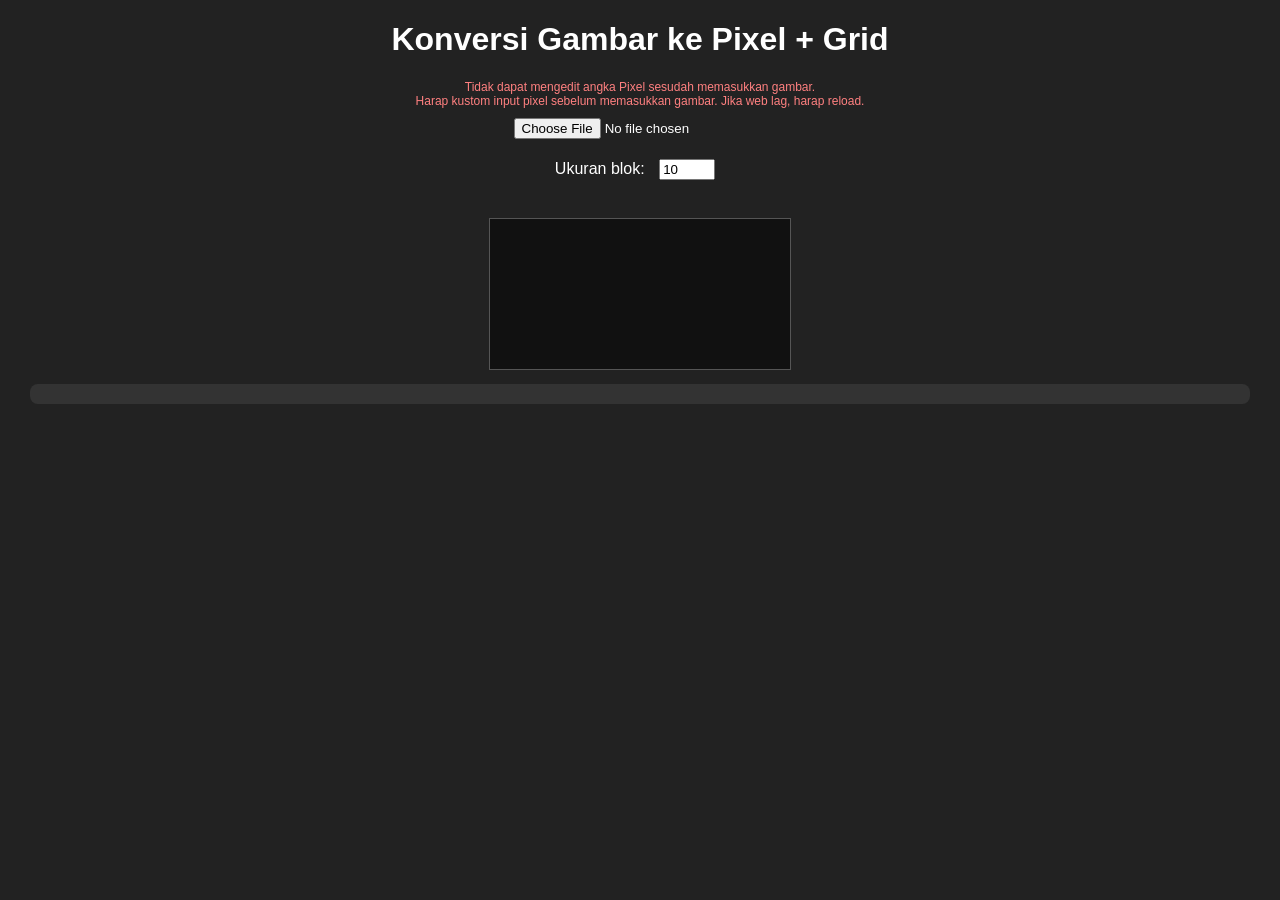
<file: imgxel/index.html>
<!DOCTYPE html>
<html lang="id">
<head>
<meta charset="UTF-8">
<meta name="viewport" content="width=device-width, initial-scale=1.0">
<title>Pixel Converter Lengkap</title>
<style>
  body { font-family: sans-serif; text-align: center; background: #222; color: #fff; }
  input, button { margin: 10px; }
  canvas { image-rendering: pixelated; border: 1px solid #555; max-width: 95%; margin-top: 10px; background:#111; }
  #info { margin-top: 10px; text-align:left; max-width:95%; margin:10px auto; background:#333; padding:10px; border-radius:8px; }
  .color-box{display:inline-block;width:12px;height:12px;margin-right:5px;vertical-align:middle;}
  #downloadBtn, #deleteBtn { background:#4CAF50; color:#fff; border:none; padding:8px 16px; cursor:pointer; border-radius:5px; }
  #downloadBtn:hover, #deleteBtn:hover { background:#45a049; }
  #warning {font-size:12px;color:#ff8080;margin-top:5px;}
</style>
</head>
<body>
  <h1>Konversi Gambar ke Pixel + Grid</h1>
  <div id="warning">
    Tidak dapat mengedit angka Pixel sesudah memasukkan gambar.<br>
    Harap kustom input pixel sebelum memasukkan gambar. Jika web lag, harap reload.
  </div>
  <input type="file" id="fileInput" accept="image/*"><br>
  <label>Ukuran blok: <input type="number" id="blockSize" value="10" min="2" max="100"></label>
  <br>
  <button id="downloadBtn" style="display:none;">Download Hasil Pixel</button>
  <button id="deleteBtn" style="display:none;background:#e74c3c;">Hapus Gambar</button>
  <br>
  <canvas id="canvas"></canvas>
  <div id="info"></div>

<script>
const fileInput = document.getElementById('fileInput');
const blockInput = document.getElementById('blockSize');
const canvas = document.getElementById('canvas');
const ctx = canvas.getContext('2d');
const infoDiv = document.getElementById('info');
const downloadBtn = document.getElementById('downloadBtn');
const deleteBtn = document.getElementById('deleteBtn');
let img = new Image();
let imageLoaded = false;

// Load gambar terakhir dari cookie
window.onload = function() {
  const cookies = document.cookie.split(';').map(c => c.trim());
  const lastImageCookie = cookies.find(c => c.startsWith('lastImage='));
  if (lastImageCookie) {
    const lastImage = decodeURIComponent(lastImageCookie.split('=')[1]);
    img.onload = () => { drawPixel(); downloadBtn.style.display='inline-block'; deleteBtn.style.display='inline-block'; imageLoaded = true; };
    img.src = lastImage;
  }
};

fileInput.addEventListener('change', e => {
  const file = e.target.files[0];
  if (!file) return;
  const reader = new FileReader();
  reader.onload = ev => {
    img.onload = () => {
      drawPixel();
      downloadBtn.style.display = 'inline-block';
      deleteBtn.style.display = 'inline-block';
      imageLoaded = true;
      document.cookie = "lastImage=" + encodeURIComponent(ev.target.result) + "; path=/";
    };
    img.src = ev.target.result;
  };
  reader.readAsDataURL(file);
});

// Nonaktifkan perubahan block size setelah gambar dimasukkan
blockInput.addEventListener('input', () => {
  if (imageLoaded) {
    alert("Tidak dapat mengedit ukuran pixel setelah gambar dimasukkan. Reload untuk mengubah.");
    blockInput.value = blockInput.getAttribute('data-old') || 10;
  } else {
    blockInput.setAttribute('data-old', blockInput.value);
  }
});

downloadBtn.addEventListener('click', () => {
  const link = document.createElement('a');
  link.download = 'hasil-pixel.png';
  link.href = canvas.toDataURL('image/png');
  link.click();
});

deleteBtn.addEventListener('click', () => {
  ctx.clearRect(0,0,canvas.width,canvas.height);
  canvas.width=0; canvas.height=0;
  infoDiv.innerHTML='';
  fileInput.value='';
  downloadBtn.style.display='none';
  deleteBtn.style.display='none';
  imageLoaded=false;
  document.cookie = "lastImage=; expires=Thu, 01 Jan 1970 00:00:00 UTC; path=/;";
});

function drawPixel() {
  if (!img.src) return;
  const blockSize = parseInt(blockInput.value) || 10;
  const cols = Math.ceil(img.width / blockSize);
  const rows = Math.ceil(img.height / blockSize);

  canvas.width = img.width + 60;
  canvas.height = img.height + 60;
  ctx.clearRect(0,0,canvas.width,canvas.height);
  ctx.fillStyle = '#111';
  ctx.fillRect(0,0,canvas.width,canvas.height);

  const offsetX = 50, offsetY = 20;
  const tempCanvas = document.createElement('canvas');
  const tempCtx = tempCanvas.getContext('2d');
  tempCanvas.width = cols; tempCanvas.height = rows;
  tempCtx.drawImage(img, 0, 0, cols, rows);
  ctx.imageSmoothingEnabled = false;
  ctx.drawImage(tempCanvas, 0, 0, cols, rows, offsetX, offsetY, cols*blockSize, rows*blockSize);

  // hitung warna blok
  const imageData = tempCtx.getImageData(0, 0, cols, rows).data;
  const colorCounts = {};
  for (let y = 0; y < rows; y++) {
    for (let x = 0; x < cols; x++) {
      const idx = (y * cols + x) * 4;
      const r = imageData[idx], g = imageData[idx+1], b = imageData[idx+2], a = imageData[idx+3];
      if (a===0) continue;
      const color = `rgb(${r},${g},${b})`;
      colorCounts[color] = (colorCounts[color]||0)+1;
    }
  }

  // gambar grid + penomoran
  ctx.strokeStyle = 'rgba(255,255,255,0.3)';
  ctx.font = "10px sans-serif";
  ctx.fillStyle = "#fff";
  for(let i=0;i<=cols;i++){
    const x = offsetX + i*blockSize;
    ctx.beginPath(); ctx.moveTo(x,offsetY); ctx.lineTo(x,offsetY+rows*blockSize); ctx.stroke();
    if(i<cols){
      const label = i;
      ctx.fillText(label, offsetX + i*blockSize + blockSize/2 - 4, offsetY - 5);
      ctx.fillText(label, offsetX + i*blockSize + blockSize/2 - 4, offsetY+rows*blockSize+15);
    }
  }
  for(let j=0;j<=rows;j++){
    const y = offsetY + j*blockSize;
    ctx.beginPath(); ctx.moveTo(offsetX,y); ctx.lineTo(offsetX+cols*blockSize,y); ctx.stroke();
    if(j<rows){
      const label = j;
      ctx.fillText(label, offsetX - 20, offsetY + j*blockSize + blockSize/2+3);
      ctx.fillText(label, offsetX+cols*blockSize+5, offsetY + j*blockSize + blockSize/2+3);
    }
  }

  // tampilkan info
  let html = `<p>Jumlah blok horizontal: ${cols}</p>`;
  html += `<p>Jumlah blok vertikal: ${rows}</p>`;
  html += `<p>Total blok: ${cols*rows}</p><h3>Jumlah blok per warna:</h3><ul>`;
  Object.entries(colorCounts).sort((a,b)=>b[1]-a[1]).forEach(([color,count])=>{
    html += `<li><span class="color-box" style="background:${color}"></span>${color}: ${count}</li>`;
  });
  html += `</ul>`;
  infoDiv.innerHTML = html;
}
</script>
</body>
</html>
</file>
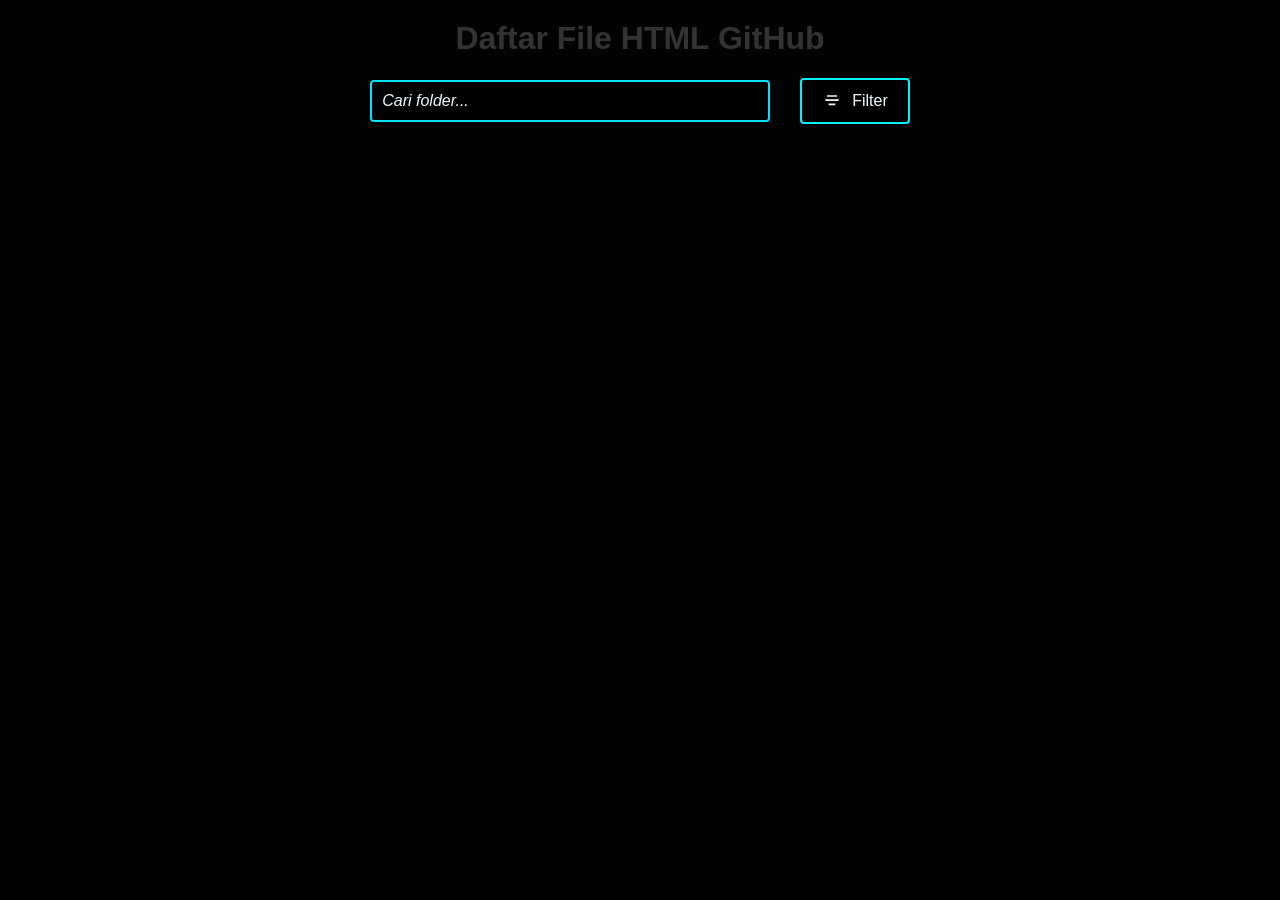
<file: public/index.html>
<!DOCTYPE html>
<html lang="id">
<head>
    <meta charset="UTF-8">
    <meta name="viewport" content="width=device-width, initial-scale=1.0">
    <title>Daftar FilNEWe HTML GitHub</title>
    <!-- Menyertakan file CSS -->
    <style>body {
            font-family: Arial, sans-serif;
            background-color: #030303;
            color: #333;
            margin: 0;
            padding: 0;
              height: 100%; /* Menjamin elemen berada dalam tampilan */
           }
           
           .spinner {
  border: 17px solid #00000000;
  border-radius: 50%;
  border-top: 17px solid #02d0db;
  width: 80px;
  height: 80px;
  animation: spin 0.5s linear infinite;
  margin: auto;
  position: absolute;
  top: 50%;
  left: 40%;
  transform: translate(-50%, -50%);
}

@keyframes spin {
  0% { transform: rotate(0deg); }
  100% { transform: rotate(360deg); }
}
           
           
       #background-container {
    position: fixed; /* Menempel pada viewport */
    top: 0;
    left: 0;
    width: 100vw; /* Menutupi seluruh lebar viewport */
    height: 100vh; /* Menutupi seluruh tinggi viewport */
    overflow: hidden; /* Mencegah blob keluar dari area ini */
    z-index: -1; /* Menempatkan blob di belakang konten utama */
}


#blob-wrapper {
    position: absolute;
    width: 100%;
    height: 100%;
    overflow: hidden; /* Mencegah blob keluar dari area ini */
}

           
           .blob {
    position: absolute;
    width: 500px;
    height: 500px;
    background: rgb(255, 0, 0);
    border-radius: 50%;
    filter: blur(40px);
    animation: move 15s infinite alternate ease-in-out, changeColor 10s infinite alternate ease-in-out;
    z-index: -1;
    overflow: hidden;
}

@keyframes move {
    0% { transform: translate(0, 0); }
    100% { transform: translate(80vw, 80vh); }
}

@keyframes changeColor {
    0% { background: rgb(255, 0, 0); }
    33% { background: rgb(0, 255, 0); }
    66% { background: rgb(0, 0, 255); }
    100% { background: rgb(255, 0, 0); }
}
           
        h1 {
            text-align: center;
            margin: 20px;
            color: #333;
        }
#search-container {
    text-align: center;
    margin: 20px;
    
    
}

#search-input::placeholder {
    color: #f0faff; /* Warna placeholder */
    font-style: italic; /* Gaya font miring untuk placeholder */
    opacity: 1; /* Pastikan opacity penuh untuk placeholder */
}

#search-input {
    padding: 10px;
    font-size: 16px;
    border: 1px solid #ccc;
    border-radius: 4px;
    width: 60%;
    max-width: 400px;
    box-sizing: border-box;
    transition: border-color 0.3s, box-shadow 0.3s;
    background-color: #000000; /* Ubah latar belakang di sini */
}

#search-form input[type="text"]:focus {
    border-color: #000000;
    box-shadow: 0 0 5px rgba(0, 123, 255, 0.5);
     background-color: #00e2ff;
    outline: 2px solid #000000;;
}

#search-form {
    display: flex;
    justify-content: center;
    align-items: center;
    gap: 10px;
    position: relative;
    
}

#search-form input[type="text"] {
  
    padding: 10px;
    font-size: 16px;
    border: 2px solid #00e2ff;
    border-radius: 4px;
    width: 60%;
    max-width: 400px; /* Batasi lebar maksimum input */
    box-sizing: border-box;
    transition: border-color 0.3s, box-shadow 0.3s;
}

#search-form input[type="text"]:focus {
    border-color: #03ff4a;
    box-shadow: 0 0 5px rgba(0, 123, 255, 0.5);
    outline: 2px solid #03ff4a;;
}
        #filter-container {
            display: flex;
            align-items: center;
            margin-top: 10px;
        }
        #filter-button {
            background-color: #000000;
            color: #f0faff;
            border: 2px solid #03f2ff;
            border-radius: 4px;
            padding: 11px 20px;
            font-size: 16px;
            cursor: pointer;
            display: flex;
            align-items: center;
            gap: 10px;
            margin-left: 20px; /* Menggeser ke kanan */
    margin-top: -9px;  /* Menggeser ke bawah */
        }
        #filter-button:hover {
            background-color: #03ffe66b;
        }
        #filter-button svg {
            width: 20px;
            height: 20px;
            fill: #f0faff;
        }
        #filter-container select {
            display: none; /* Hidden by default, shown when filter button is clicked */
            padding: 10px;
            font-size: 16px;
            border: 1px solid #ccc;
            border-radius: 4px;
            margin-left: 10px;
            margin-top: -9px;
        }
        #file-list {
            max-width: 1000px;
            margin: 20px auto;
            background-color: #ffffff00;
            padding: 20px;
            border-radius: 8px;
            box-shadow: 0 0 10px rgba(0, 0, 0, 0.1);
        }
        
        #category-filter {
    width: 200px; /* Lebar dropdown */
    padding: 10px; /* Jarak dalam */
    font-size: 16px; /* Ukuran font */
    background-color: #00000000; /* Warna latar belakang */
    color: #f0faff; /* Warna teks */
    border: 99px solid #03f2ff; /* Garis tepi dropdown */
    border-width: 1px !important;
    border-radius: 999px; /* Membuat sudut-sudutnya melengkung */
    appearance: none; /* Menghilangkan panah default di dropdown (untuk browser modern) */
    cursor: pointer; /* Menjadikan kursor pointer saat di hover */
    outline: none; /* Menghilangkan outline bawaan browser saat elemen aktif */
    text-align: center; /* Mengatur teks ke tengah secara horizontal */
    line-height: 1.5; /* Mengatur jarak antar-baris, membantu menempatkan teks secara vertikal */
    transition: background-color 0.3s ease, border-color 0.3s ease; /* Transisi halus saat hover */
    
}

/* Gaya saat di hover */
#category-filter:hover {
  
    background-color: #00000000; /* Warna latar saat di hover */
    border-color: #ff03f7; /* Warna garis tepi saat di hover */
}

/* Gaya saat elemen aktif */
#category-filter:focus {
  border-width: 1px; /* Ketebalan border */
    border-color: #03ff68; /* Warna garis tepi saat elemen dipilih */
    box-shadow: 0 0 5px rgba(247, 3, 255, 0.5); /* Efek bayangan */
}
        
        .file-item {
            margin-bottom: 20px;
            padding: 20px;
            background-color: #000;
            border: 2px solid #fff; /* Garis pinggir putih */
            width: 375px; /* Lebar kotak persegi */
            border-radius: 8px;
            height: 375px; /* Tinggi kotak persegi */
            box-sizing: border-box;
            color: #fff;
            display: flex;
            flex-direction: column;
            justify-content: center;
            align-items: center;
            text-align: center;
            overflow: hidden;
            text-decoration: none; /* Menghilangkan garis bawah */
        }
        .file-item a {
            text-decoration: none;
            color: #fff;
            font-size: 18px;
            display: block;
            white-space: nowrap;
            overflow: hidden;
            text-overflow: ellipsis;
        }
        .file-item p {
            color: #ccc;
            font-size: 14px;
            margin-top: 10px;
            height: 60px; /* Batasi tinggi deskripsi */
            overflow: hidden;
            text-overflow: ellipsis;
            text-decoration: none; /* Menghilangkan garis bawah */
        }</style>
</head>
<body>
  
  

    <h1>Daftar File HTML GitHub</h1>

    <div id="search-container">
        <div id="search-form">
            <input type="text" id="search-input" placeholder="Cari folder..." onkeyup="searchFiles()">
            <div id="filter-container">
                <button id="filter-button">
                    <svg xmlns="http://www.w3.org/2000/svg" viewBox="0 0 24 24"><path d="M16 17H8v-2h8v2zM20 12H4v-2h16v2zM18 7H6V5h12v2z"/></svg>
                    Filter
                </button>
                <select id="category-filter" onchange="filterByCategory()">
                    <option value="">Semua Kategori</option>
                </select>
            </div>
         </div>
          
    </div>

    <div id="file-list">
        <!-- Daftar folder dengan file index.html dan deskripsi akan ditampilkan di sini -->
        </div>
            
        <div id="background-container">
        <div id="blob-wrapper">
          </div>
          
          <div id="loading-spinner" style="display: none;">
  <!-- Animasi Loading atau Text -->
  <div class="spinner"></div>
</div>
          
    </div>

    <!-- Menyertakan file JavaScript -->
    <script>function _0xa788(_0x319c7d,_0xb401f8){_0x319c7d=_0x319c7d-0x95;var _0x4b55a9=_0x4b55();var _0xa78899=_0x4b55a9[_0x319c7d];return _0xa78899;}(function(_0x4055da,_0x5622db){var _0x4b2f40=_0xa788,_0x224296=_0x4055da();while(!![]){try{var _0x23b2e6=-parseInt(_0x4b2f40(0x96))/0x1*(-parseInt(_0x4b2f40(0x9d))/0x2)+parseInt(_0x4b2f40(0x9b))/0x3+-parseInt(_0x4b2f40(0xa0))/0x4+-parseInt(_0x4b2f40(0x95))/0x5+parseInt(_0x4b2f40(0xa4))/0x6*(-parseInt(_0x4b2f40(0xa2))/0x7)+parseInt(_0x4b2f40(0x98))/0x8+parseInt(_0x4b2f40(0xa3))/0x9;if(_0x23b2e6===_0x5622db)break;else _0x224296['push'](_0x224296['shift']());}catch(_0x43597c){_0x224296['push'](_0x224296['shift']());}}}(_0x4b55,0xe1bff),(function(){var _0x584134=_0xa788;function _0x219266(_0x62cb58){var _0x3f2e54=_0xa788;return _0x62cb58['split']('')[_0x3f2e54(0x99)]()[_0x3f2e54(0x9a)]('');}function _0x2b92d6(_0x339aa9){var _0x3838dd=_0xa788,_0x69ee3c=_0x339aa9[_0x3838dd(0x97)]()['replace'](/[^a-z]/g,'');return _0x69ee3c===_0x219266(_0x69ee3c);}var _0x4b7c91=['radar',_0x584134(0x9e),'level',_0x584134(0xa5)];_0x4b7c91[_0x584134(0x9f)](function(_0x544fb1){var _0x23ca26=_0x584134;console[_0x23ca26(0xa1)](_0x544fb1+_0x23ca26(0x9c),_0x2b92d6(_0x544fb1));});}()));function _0x4b55(){var _0x160e85=['hello','forEach','2569452rrCgcS','log','7AujUKk','13146210EJaPmm','9370200rMnHJM','world','7997810dRMgwd','9854Dyqwar','toLowerCase','12631304tcXsJI','reverse','join','4947831weaMBy','\x20is\x20palindrome:','8sLGmfe'];_0x4b55=function(){return _0x160e85;};return _0x4b55();}</script>
        </body>
</html>
</file>
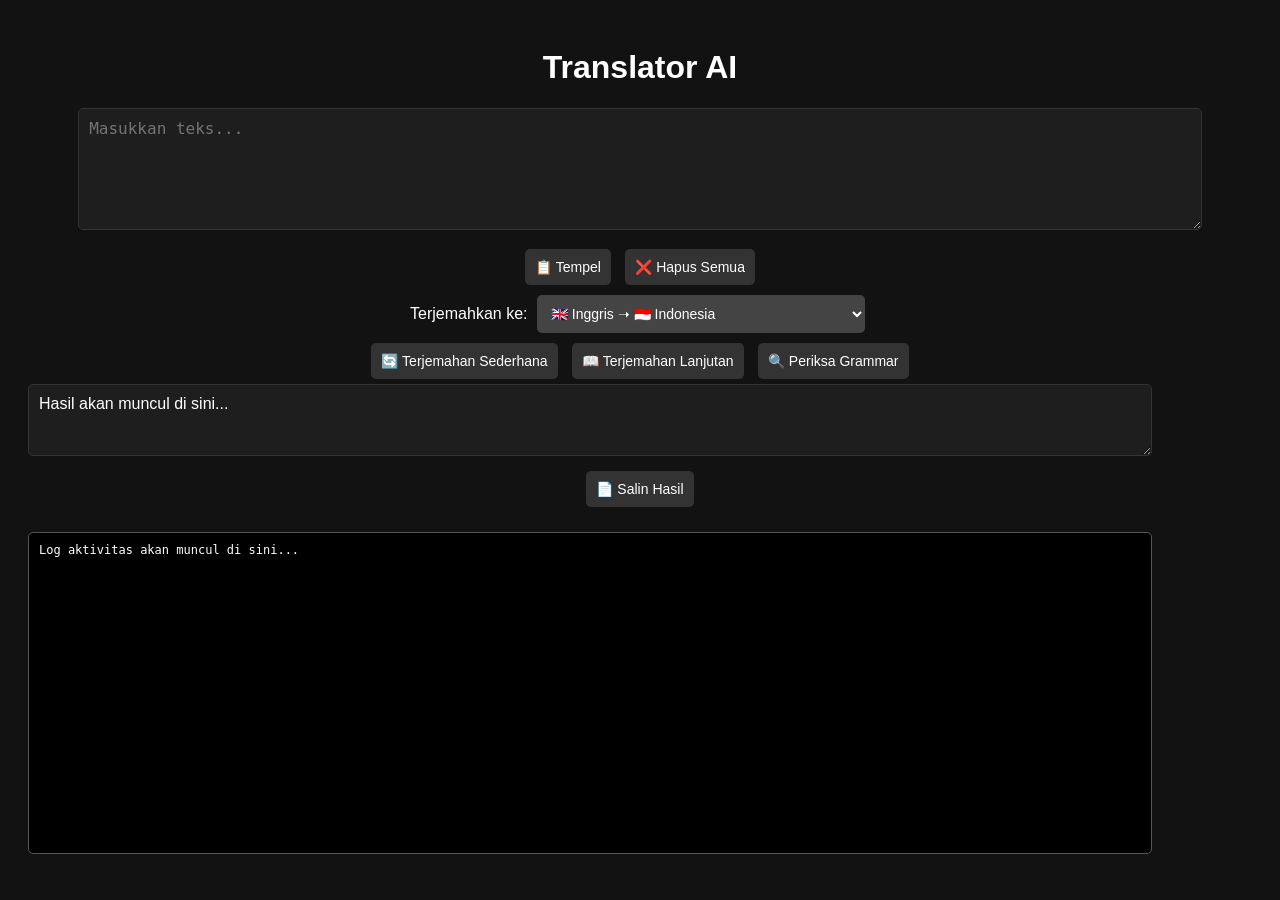
<file: Terjemahan/index.html>
<!DOCTYPE html>
<html lang="id">
<head>
    <meta charset="UTF-8">
    <meta name="viewport" content="width=device-width, initial-scale=1.0">
    <title>Translator AI</title>
    <style>
        body {
            font-family: Arial, sans-serif;
            text-align: center;
            padding: 20px;
            background-color: #121212;
            color: white;
        }
        textarea, #outputText {
            width: 90%;
            padding: 10px;
            font-size: 16px;
            border: 1px solid #333;
            background-color: #1e1e1e;
            color: white;
            margin-bottom: 10px;
            border-radius: 5px;
            resize: vertical;
        }
        textarea { height: 100px; }
        #outputText {
            min-height: 50px;
            max-height: 300px;
            overflow-y: auto;
            text-align: left;
            white-space: pre-wrap;
        }
        button, select {
            padding: 10px;
            font-size: 14px;
            cursor: pointer;
            margin: 5px;
            background-color: #333;
            color: white;
            border: none;
            border-radius: 5px;
            transition: 0.3s;
        }
        button:hover { background-color: #555; }
        select { background-color: #444; }
        #logBox {
            width: 90%;
            height: 300px;
            padding: 10px;
            border: 1px solid #555;
            background: black;
            text-align: left;
            white-space: pre-wrap;
            overflow-y: auto;
            margin-top: 20px;
            font-family: monospace;
            color: white;
            font-size: 12px;
            border-radius: 5px;
        }
        .log-info { color: cyan; }
        .log-error { color: red; }
        .log-success { color: lime; }
        .log-warning { color: yellow; }
    </style>
</head>
<body>
    <h1>Translator AI</h1>

    <textarea id="inputText" placeholder="Masukkan teks..."></textarea><br>

    <button onclick="pasteText()">📋 Tempel</button>
    <button onclick="clearText()">❌ Hapus Semua</button>
    <br>

    <label for="direction">Terjemahkan ke:</label>
    <select id="direction">
        <option value="en-id">🇬🇧 Inggris ➝ 🇮🇩 Indonesia</option>
        <option value="id-en">🇮🇩 Indonesia ➝ 🇬🇧 Inggris</option>
        <option value="id-es">🇮🇩 Indonesia ➝ 🇸🇻 Spanyol (Amerika Tengah)</option>
        <option value="es-id">🇪🇸🌎 Spanyol ➝ 🇮🇩 Indonesia</option>
    </select>
    <br>

    <button onclick="translateText('simple')">🔄 Terjemahan Sederhana</button>
    <button onclick="translateText('formal')">📖 Terjemahan Lanjutan</button>
    <button onclick="checkGrammar()">🔍 Periksa Grammar</button>

    <div id="outputText">Hasil akan muncul di sini...</div>
    <button onclick="copyText()">📄 Salin Hasil</button>

    <div id="logBox">Log aktivitas akan muncul di sini...</div>

    <script>
        const API_KEY = "AIzaSyBrVyMC8EA-OgSLx8iOJ06A2OJ_sDm1iOo";

        async function translateText(style) {
            const inputText = document.getElementById("inputText").value;
            const outputDiv = document.getElementById("outputText");
            const direction = document.getElementById("direction").value;

            if (!inputText) {
                outputDiv.textContent = "Masukkan teks terlebih dahulu!";
                addLog("⚠️ Error: Input teks kosong!", "log-error");
                return;
            }

            // tentukan bahasa asal & tujuan
            let fromLang, toLang;
            if (direction === "en-id") {
                fromLang = "Inggris"; toLang = "Indonesia";
            } else if (direction === "id-en") {
                fromLang = "Indonesia"; toLang = "Inggris";
            } else if (direction === "id-es") {
                fromLang = "Indonesia"; toLang = "Spanyol (Amerika Tengah)";
            } else if (direction === "es-id") {
                fromLang = "Spanyol"; toLang = "Indonesia";
            }

            // buat prompt untuk API
            let prompt;
            if (style === "simple") {
                prompt = `Terjemahkan teks berikut dari ${fromLang} ke ${toLang} secara langsung tanpa tambahan penjelasan atau teks lain: "${inputText}"`;
            } else {
                prompt = `Terjemahkan teks berikut dari ${fromLang} ke ${toLang} dengan bahasa yang baik dan benar: "${inputText}"`;
            }

            sendToAI(prompt, "Terjemahan sukses");
        }

        async function checkGrammar() {
            const inputText = document.getElementById("inputText").value;

            if (!inputText) {
                document.getElementById("outputText").textContent = "Masukkan teks terlebih dahulu!";
                addLog("⚠️ Error: Input teks kosong!", "log-error");
                return;
            }

            const prompt = `Apakah grammar ini sudah benar? Jika belum benar, coba perbaiki: "${inputText}"`;

            sendToAI(prompt, "Grammar diperiksa");
        }

        async function sendToAI(prompt, successMessage) {
            const outputDiv = document.getElementById("outputText");

            addLog(`🔄 Mengirim permintaan ke AI...`, "log-info");
            addLog(`📡 Permintaan API: ${prompt}`, "log-warning");

            outputDiv.textContent = "⏳ Mengirim permintaan ke AI...";

            try {
                const response = await fetch(`https://generativelanguage.googleapis.com/v1beta/models/gemini-1.5-flash:generateContent?key=${API_KEY}`, {
                    method: "POST",
                    headers: { "Content-Type": "application/json" },
                    body: JSON.stringify({ contents: [{ parts: [{ text: prompt }] }] })
                });

                const data = await response.json();
                addLog(`📥 Respons API Diterima: ${JSON.stringify(data, null, 2)}`, "log-info");

                let resultText = data.candidates?.[0]?.content?.parts?.[0]?.text || "⚠️ Proses gagal!";
                resultText = resultText.replace(/\*\*/g, "");

                outputDiv.textContent = resultText;
                addLog(`✅ ${successMessage}: ${resultText}`, "log-success");
            } catch (error) {
                outputDiv.textContent = "❌ Terjadi kesalahan: " + error.message;
                addLog(`🚨 Error: ${error.message}`, "log-error");
            }
        }

        async function requestClipboardPermission() {
            try {
                const permission = await navigator.permissions.query({ name: "clipboard-read" });
                if (permission.state === "denied") {
                    alert("⚠️ Izin akses papan klip ditolak. Harap izinkan akses di pengaturan browser.");
                    return false;
                }
                return true;
            } catch (error) {
                console.warn("⚠️ Gagal meminta izin papan klip:", error);
                return false;
            }
        }

        async function pasteText() {
            const inputText = document.getElementById("inputText");

            if (!(await requestClipboardPermission())) return;

            try {
                const text = await navigator.clipboard.readText();
                inputText.value = text;
                addLog("📋 Teks berhasil ditempel!", "log-success");
            } catch (err) {
                alert("⚠️ Gagal menempel teks! Coba tekan CTRL+V.");
                addLog("🚨 Gagal menempel teks!", "log-error");
            }
        }

        function copyText() {
            const outputText = document.getElementById("outputText").textContent;
            navigator.clipboard.writeText(outputText).then(() => {
                alert("📄 Hasil disalin!");
            }).catch(err => console.error("Gagal menyalin teks:", err));
        }

        function clearText() {
            document.getElementById("inputText").value = "";
            document.getElementById("outputText").textContent = "Hasil akan muncul di sini...";
            document.getElementById("logBox").textContent = "Log aktivitas akan muncul di sini...";
        }

        function addLog(message, className) {
            const logBox = document.getElementById("logBox");
            const logEntry = document.createElement("div");
            logEntry.textContent = message;
            logEntry.className = className;
            logBox.appendChild(logEntry);
            logBox.scrollTop = logBox.scrollHeight;
        }
    </script>
</body>
</html>
</file>
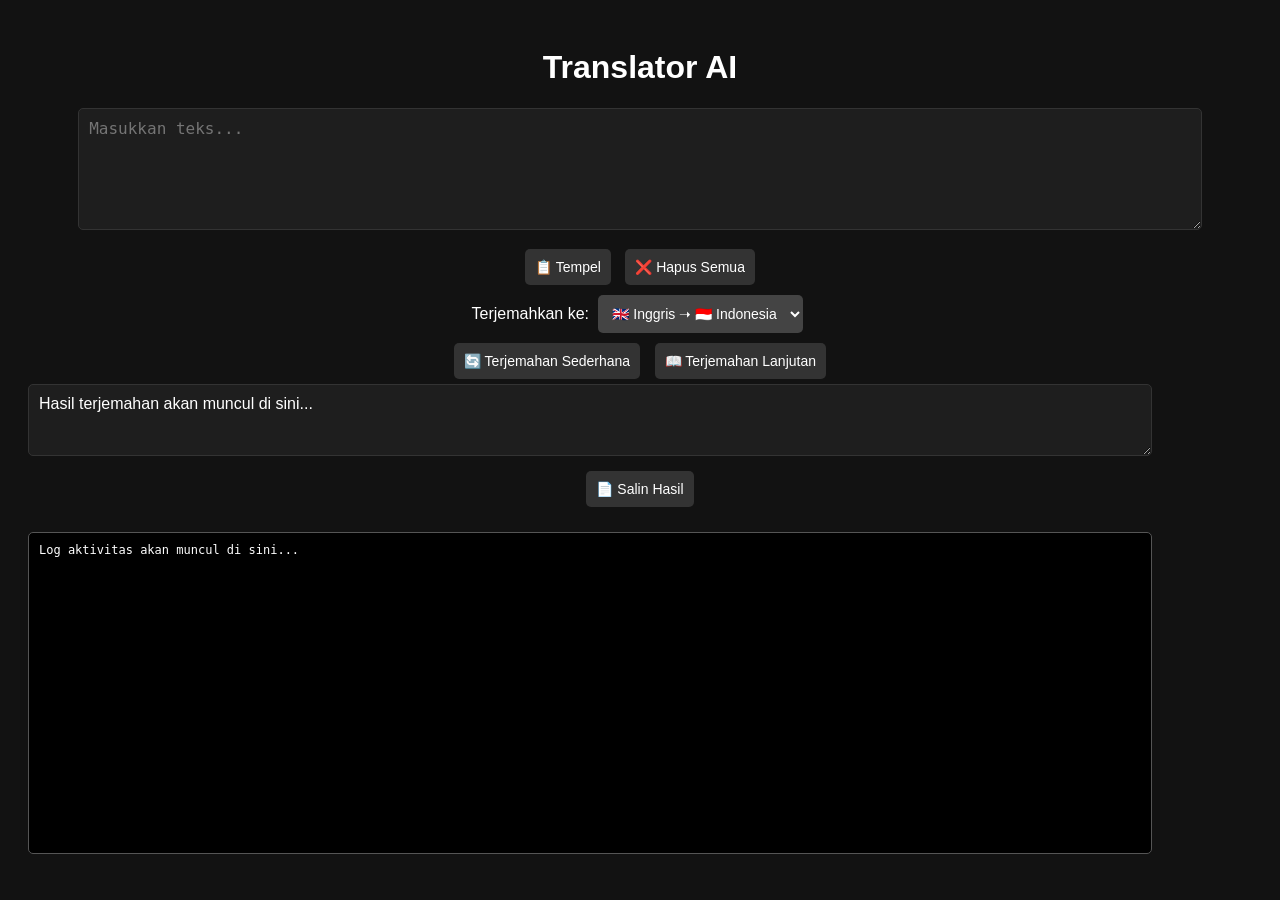
<file: Terjemahan/Elcodeeditir.html>
<!DOCTYPE html>
<html lang="id">
<head>
    <meta charset="UTF-8">
    <meta name="viewport" content="width=device-width, initial-scale=1.0">
    <title>Translator AI</title>
    <style>
        body {
            font-family: Arial, sans-serif;
            text-align: center;
            padding: 20px;
            background-color: #121212;
            color: white;
        }
        textarea, #outputText {
            width: 90%;
            padding: 10px;
            font-size: 16px;
            border: 1px solid #333;
            background-color: #1e1e1e;
            color: white;
            margin-bottom: 10px;
            border-radius: 5px;
            resize: vertical;
        }
        textarea { height: 100px; }
        #outputText {
            min-height: 50px;
            max-height: 300px;
            overflow-y: auto;
            text-align: left;
            white-space: pre-wrap;
        }
        button, select {
            padding: 10px;
            font-size: 14px;
            cursor: pointer;
            margin: 5px;
            background-color: #333;
            color: white;
            border: none;
            border-radius: 5px;
            transition: 0.3s;
        }
        button:hover { background-color: #555; }
        select { background-color: #444; }
        #logBox {
            width: 90%;
            height: 300px;
            padding: 10px;
            border: 1px solid #555;
            background: black;
            text-align: left;
            white-space: pre-wrap;
            overflow-y: auto;
            margin-top: 20px;
            font-family: monospace;
            color: white;
            font-size: 12px;
            border-radius: 5px;
        }
        .log-info { color: cyan; }
        .log-error { color: red; }
        .log-success { color: lime; }
        .log-warning { color: yellow; }
    </style>
</head>
<body>
    <h1>Translator AI</h1>

    <textarea id="inputText" placeholder="Masukkan teks..."></textarea><br>

    <button onclick="pasteText()">📋 Tempel</button>
    <button onclick="clearText()">❌ Hapus Semua</button>
    <br>

    <label for="direction">Terjemahkan ke:</label>
    <select id="direction">
        <option value="en-id">🇬🇧 Inggris ➝ 🇮🇩 Indonesia</option>
        <option value="id-en">🇮🇩 Indonesia ➝ 🇬🇧 Inggris</option>
    </select>
    <br>

    <button onclick="translateText('simple')">🔄 Terjemahan Sederhana</button>
    <button onclick="translateText('formal')">📖 Terjemahan Lanjutan</button>

    <div id="outputText">Hasil terjemahan akan muncul di sini...</div>
    <button onclick="copyText()">📄 Salin Hasil</button>

    <div id="logBox">Log aktivitas akan muncul di sini...</div>

    <script>
        const API_KEY = "AIzaSyBrVyMC8EA-OgSLx8iOJ06A2OJ_sDm1iOo";

        async function translateText(style) {
            const inputText = document.getElementById("inputText").value;
            const outputDiv = document.getElementById("outputText");
            const logBox = document.getElementById("logBox");
            const direction = document.getElementById("direction").value;

            if (!inputText) {
                outputDiv.textContent = "Masukkan teks terlebih dahulu!";
                addLog("⚠️ Error: Input teks kosong!", "log-error");
                return;
            }

            const fromLang = direction === "en-id" ? "Inggris" : "Indonesia";
            const toLang = direction === "en-id" ? "Indonesia" : "Inggris";

            let prompt;
            if (style === "simple") {
                prompt = `Terjemahkan teks berikut dari ${fromLang} ke ${toLang} secara langsung tanpa tambahan penjelasan atau teks lain: "${inputText}"`;
            } else {
                if (direction === "id-en") {
                    prompt = `Terjemahkan teks berikut dari ${fromLang} ke ${toLang} dengan bahasa yang baik dan benar. dan berikan keterangannya dalam bahasa Indonesia: "${inputText}"`;
                } else {
                    prompt = `Terjemahkan teks berikut dari ${fromLang} ke ${toLang} dengan bahasa yang baik dan benar: "${inputText}"`;
                }
            }

            addLog(`🔄 Mengirim permintaan ke AI...`, "log-info");
            addLog(`📡 Permintaan API: ${prompt}`, "log-warning");

            outputDiv.textContent = "⏳ Mengirim permintaan ke AI...";

            try {
                const response = await fetch(`https://generativelanguage.googleapis.com/v1beta/models/gemini-1.5-flash:generateContent?key=${API_KEY}`, {
                    method: "POST",
                    headers: { "Content-Type": "application/json" },
                    body: JSON.stringify({ contents: [{ parts: [{ text: prompt }] }] })
                });

                const data = await response.json();
                addLog(`📥 Respons API Diterima: ${JSON.stringify(data, null, 2)}`, "log-info");

                let resultText = data.candidates?.[0]?.content?.parts?.[0]?.text || "⚠️ Terjemahan gagal!";
                resultText = resultText.replace(/\*\*/g, "");
                
                outputDiv.textContent = resultText;
                addLog(`✅ Terjemahan sukses: ${resultText}`, "log-success");
            } catch (error) {
                outputDiv.textContent = "❌ Terjadi kesalahan: " + error.message;
                addLog(`🚨 Error: ${error.message}`, "log-error");
            }
        }

        async function requestClipboardPermission() {
            try {
                const permission = await navigator.permissions.query({ name: "clipboard-read" });
                if (permission.state === "denied") {
                    alert("⚠️ Izin akses papan klip ditolak. Harap izinkan akses di pengaturan browser.");
                    return false;
                }
                return true;
            } catch (error) {
                console.warn("⚠️ Gagal meminta izin papan klip:", error);
                return false;
            }
        }

        async function pasteText() {
            const inputText = document.getElementById("inputText");

            if (!(await requestClipboardPermission())) return;

            try {
                const text = await navigator.clipboard.readText();
                inputText.value = text;
                addLog("📋 Teks berhasil ditempel!", "log-success");
            } catch (err) {
                alert("⚠️ Gagal menempel teks! Coba tekan CTRL+V.");
                addLog("🚨 Gagal menempel teks!", "log-error");
            }
        }

        function copyText() {
            const outputText = document.getElementById("outputText").textContent;
            navigator.clipboard.writeText(outputText).then(() => {
                alert("📄 Hasil terjemahan disalin!");
            }).catch(err => console.error("Gagal menyalin teks:", err));
        }

        function clearText() {
            document.getElementById("inputText").value = "";
            document.getElementById("outputText").textContent = "Hasil terjemahan akan muncul di sini...";
            document.getElementById("logBox").textContent = "Log aktivitas akan muncul di sini...";
        }

        function addLog(message, className) {
            const logBox = document.getElementById("logBox");
            const logEntry = document.createElement("div");
            logEntry.textContent = message;
            logEntry.className = className;
            logBox.appendChild(logEntry);
            logBox.scrollTop = logBox.scrollHeight;
        }
    </script>
</body>
</html>
</file>
